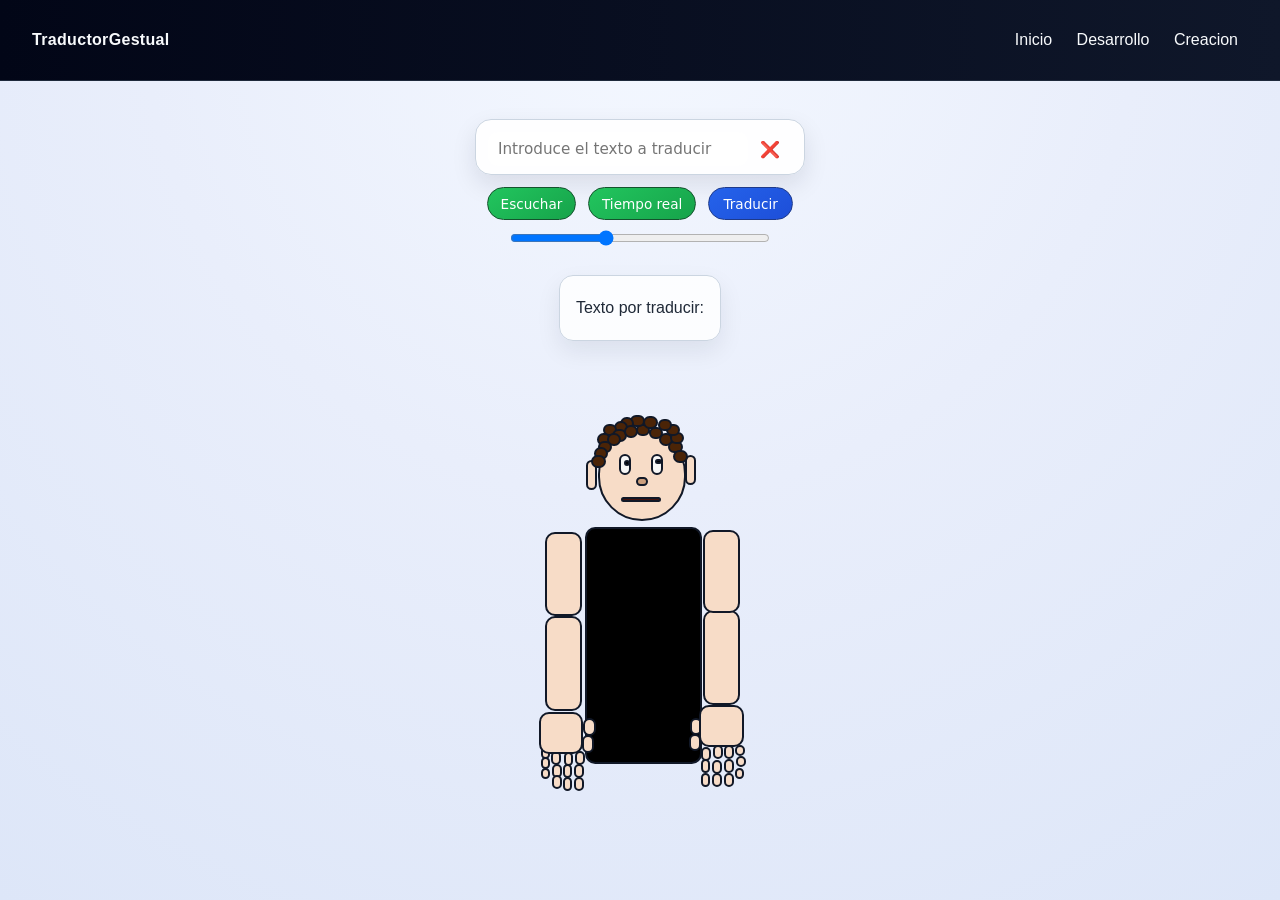
<file: index.html>
<!DOCTYPE html>
<html lang="es">
  <head>
    <meta charset="UTF-8" />
    <meta name="viewport" content="width=device-width, initial-scale=1.0" />
    <link rel="stylesheet" href="inicio/styles.css" />
<link rel="stylesheet" href="estilos/nav.css" />
<link rel="stylesheet" href="estilos/stilosComunes.css" />
  </head>

  <body>
    <div id="form">
      <div>
        <div id="formEntradaTexto">
          <input
            type="text"
            id="entradaTexto"
            placeholder="Introduce el texto a traducir"
            onchange="procesarTexto()"
          />
          <button id="resetEntradaTexto" onclick="resetEntradaTexto()">
            ❌
          </button>
        </div>

        <div id="buttons">
          <button onclick="toggleEntradaVoz()" id="botonHablar">Escuchar</button
          ><button id="botonTiempoReal">Tiempo real</button
          ><button id="traducir" onclick="cambiarPersona()">Traducir</button>
        </div>

        <input
          type="range"
          id="canvasHeight"
          value="350"
          min="0"
          max="1000"
          onchange="ajustarTamanio()"
        />
      </div>
      <div id="procesado">
        <p>Texto por traducir: <span id="textoProcesado"></span></p>
      </div>
    </div>
    <div id="envolver">
      <div id="container">
        <div id="resto"></div>
        <div id="brazoIzquierdo">
          <div id="antebrazoIzquierdo">
            <div id="manoIzquierdaEntera">
              <div id="dedoIzquierdo1Entero">
                <div id="dedoIzquierdo11Entero"></div>
              </div>
              <div id="dedoIzquierdo2Entero">
                <div id="dedoIzquierdo22Entero"></div>
              </div>
              <div id="dedoIzquierdo3Entero">
                <div id="dedoIzquierdo33Entero"></div>
              </div>
              <div id="dedoIzquierdo4Entero">
                <div id="dedoIzquierdo44Entero"></div>
              </div>
              <div id="pulgarIzquierdoEntero"></div>
            </div>
          </div>
        </div>
        <div id="brazoDerecho">
          <div id="antebrazoDerecho">
            <div id="manoDerechaEntera">
              <div id="dedoDerecho1Entero">
                <div id="dedoDerecho11Entero"></div>
              </div>
              <div id="dedoDerecho2Entero">
                <div id="dedoDerecho22Entero"></div>
              </div>
              <div id="dedoDerecho3Entero">
                <div id="dedoDerecho33Entero"></div>
              </div>
              <div id="dedoDerecho4Entero">
                <div id="dedoDerecho44Entero"></div>
              </div>
              <div id="pulgarDerechoEntero"></div>
            </div>
          </div>
        </div>
      </div>
    </div>

    <script src="inicio/main.js"></script>
<script src="inicio/escuchar.js"></script>
<script src="inicio/procesarTexto.js"></script>
<script src="inicio/cambiarPersona.js"></script>
<script src="inicio/traduccionTiempoReal.js"></script> <!-- sin tilde -->

<script type="module" src="JScomun/renderInicial.js"></script>
<script src="JScomun/cambiarRotaciones.js"></script>
<script src="JScomun/movil.js"></script>
<script src="JScomun/modificarPersona.js"></script>
<script src="JScomun/nav.js"></script>
<script src="JScomun/divRenderCuadrados.js"></script>

<script src="datos/palabras.js"></script>
<script src="datos/abecedario.js"></script>
<script src="datos/personaBase.js"></script>
  </body>
</html>
</file>
<file: inicio/styles.css>
#tronco {
  color: white;
  text-align: center;
  font-size: 2rem;
}

#form {
  margin-top: 1.2rem;
  padding-top: 1.2rem;
  display: flex;
  flex-direction: column;
  justify-content: center;
  align-items: center;
  gap: 1.2rem;
}

#formEntradaTexto {
  display: flex;
  flex-direction: column;
  justify-content: center;
  align-items: center !important;
  border: 1px solid #cbd5e1;
  background: rgba(255, 255, 255, 0.92);
  border-radius: 16px;
  padding: 0.5rem 0.75rem;
  box-shadow: 0 10px 24px rgba(15, 23, 42, 0.1);
  gap: 0 !important;
}

#formEntradaTexto button {
  border: none;
  background-color: transparent;
  font-size: 1rem;
  transition: transform 200ms ease;
}

#formEntradaTexto button:hover {
  transform: scale(1.2);
  box-shadow: none;
}

#form input {
  padding: 0.5rem 0.6rem;
  width: 240px;
  border: none;
  outline: none;
  font-size: 0.95rem;
}

#form div {
  display: flex;
  flex-direction: column;
  justify-content: center;
  align-items: center;
  text-align: center;
}

#form div div {
  display: flex;
  flex-direction: row;
  justify-content: space-around;
  padding-top: 0.75rem;
  gap: 0.75rem;
}

#botonHablar,
#botonTiempoReal {
  background: linear-gradient(145deg, #22c55e, #16a34a);
  color: white;
  padding: 0.45rem 0.8rem;
  font-size: 0.85rem;
  border-radius: 999px;
  cursor: pointer;
  border: 1px solid #14532d;
}

#traducir {
  background: linear-gradient(145deg, #2563eb, #1d4ed8);
  color: white;
  padding: 0.45rem 0.9rem;
  font-size: 0.85rem;
  border-radius: 999px;
  cursor: pointer;
  transition: transform 300ms ease, box-shadow 300ms ease;
  border: 1px solid #1e3a8a;
}

#traducir:hover {
  transform: scale(1.05);
}

#botonHablar.activo,
#botonTiempoReal.activo {
  background: linear-gradient(145deg, #ef4444, #dc2626);
}

#procesado {
  text-align: center;
  padding: 0.45rem 1rem;
  background: rgba(255, 255, 255, 0.84);
  border: 1px solid #cbd5e1;
  border-radius: 14px;
  box-shadow: 0 10px 24px rgba(15, 23, 42, 0.08);
}

@media only screen and (max-width: 800px) {
  #form {
    flex-direction: column;
    margin-top: 0.5rem;
  }
}
</file>
<file: estilos/nav.css>
p,
nav,
button {
  font-family: "Montserrat", sans-serif;
}

header p {
  font-weight: 700;
  color: #f8fafc;
  letter-spacing: 0.02em;
}

a {
  color: #f8fafc;
  text-decoration: none;
  transition: 0.2s;
}

a:hover {
  color: #bfdbfe;
}

header {
  display: flex;
  justify-content: space-between;
  align-items: center;
  padding: 0.5rem 2rem;
  margin: 0;
  background: linear-gradient(90deg, #020617 0%, #0f172a 100%);
  border-bottom: 1px solid #1e293b;
}

li {
  display: inline-block;
  padding: 7px 10px;
  cursor: pointer;
  color: #f8fafc;
  transition: 0.2s;
  border-radius: 999px;
}

li:hover {
  background-color: #1d4ed8;
}

/* Estilos para pantallas más pequeñas, como dispositivos móviles */
@media only screen and (max-width: 800px) {
  header {
    display: none;
  }
}
</file>
<file: estilos/stilosComunes.css>
body {
  margin: 0;
  font-family: "Montserrat", system-ui, -apple-system, BlinkMacSystemFont, "Segoe UI", sans-serif;
  overflow: hidden;
  display: flex;
  flex-direction: column;
  height: 100vh;
  background: radial-gradient(circle at top, #f4f8ff 0%, #e9eefb 45%, #dde6f8 100%);
  color: #1f2937;
}

#todo {
  display: flex;
  flex-direction: row;
  overflow: hidden;
}

#mono {
  padding: 1rem;
  text-align: center;
  align-self: center;
  overflow: hidden;
  position: relative;
  display: flex;
  flex-direction: column;
  gap: 1rem;
  justify-content: center;
  align-items: center;
  height: 100vh;
  width: 100%;
}

#envolver {
  height: 350px;
  width: 622.22px;
  align-self: center;
}

#container {
  width: inherit;
  height: inherit;
  position: relative;
  display: flex;
}

.square {
  border: 2px solid #111827;
  display: flex;
  justify-content: center;
  align-items: center;
  text-align: center;
  overflow: hidden;
  margin: 0;
  cursor: pointer;
  position: absolute;
}

.square.selected {
  border: 2px dashed #2563eb !important;
  box-shadow: 0 0 0 3px rgba(37, 99, 235, 0.2);
}

.control-label {
  margin-bottom: 5px;
}

.value-label {
  margin-left: 5px;
}

#formContainer {
  width: 300px;
  border-left: 1px solid #cbd5e1;
  background: rgba(255, 255, 255, 0.78);
  backdrop-filter: blur(4px);
  padding: 20px;
  box-sizing: border-box;
  overflow-y: scroll;
}

button,
input,
select {
  font-family: inherit;
}

button {
  border: 1px solid #1f2937;
  border-radius: 12px;
  padding: 0.4rem 0.75rem;
  background: #ffffff;
  color: #111827;
  cursor: pointer;
  transition: transform 180ms ease, box-shadow 180ms ease, background-color 180ms ease;
}

button:hover {
  transform: translateY(-1px);
  box-shadow: 0 6px 14px rgba(15, 23, 42, 0.15);
}

input,
select {
  border: 1px solid #94a3b8;
  border-radius: 10px;
  background: #ffffff;
  color: #0f172a;
}

#brazoDerecho,
#antebrazoDerecho,
#manoDerechaEntera,
#brazoIzquierdo,
#antebrazoIzquierdo,
#manoIzquierdaEntera,
#dedoDerecho1Entero,
#dedoDerecho2Entero,
#dedoDerecho3Entero,
#dedoDerecho4Entero,
#pulgarDerechoEntero,
#dedoDerecho11Entero,
#dedoDerecho22Entero,
#dedoDerecho33Entero,
#dedoDerecho44Entero,
#dedoIzquierdo1Entero,
#dedoIzquierdo2Entero,
#dedoIzquierdo3Entero,
#dedoIzquierdo4Entero,
#pulgarIzquierdoEntero,
#dedoIzquierdo11Entero,
#dedoIzquierdo22Entero,
#dedoIzquierdo33Entero,
#dedoIzquierdo44Entero,
#resto {
  height: inherit;
  width: inherit;
  align-items: center;
  justify-content: center;
  display: flex;
  overflow: hidden;
  position: absolute;
}

#brazoDerecho,
#antebrazoDerecho,
#manoDerechaEntera,
#brazoIzquierdo,
#antebrazoIzquierdo,
#manoIzquierdaEntera {
  transition: transform 500ms linear;
}
</file>
